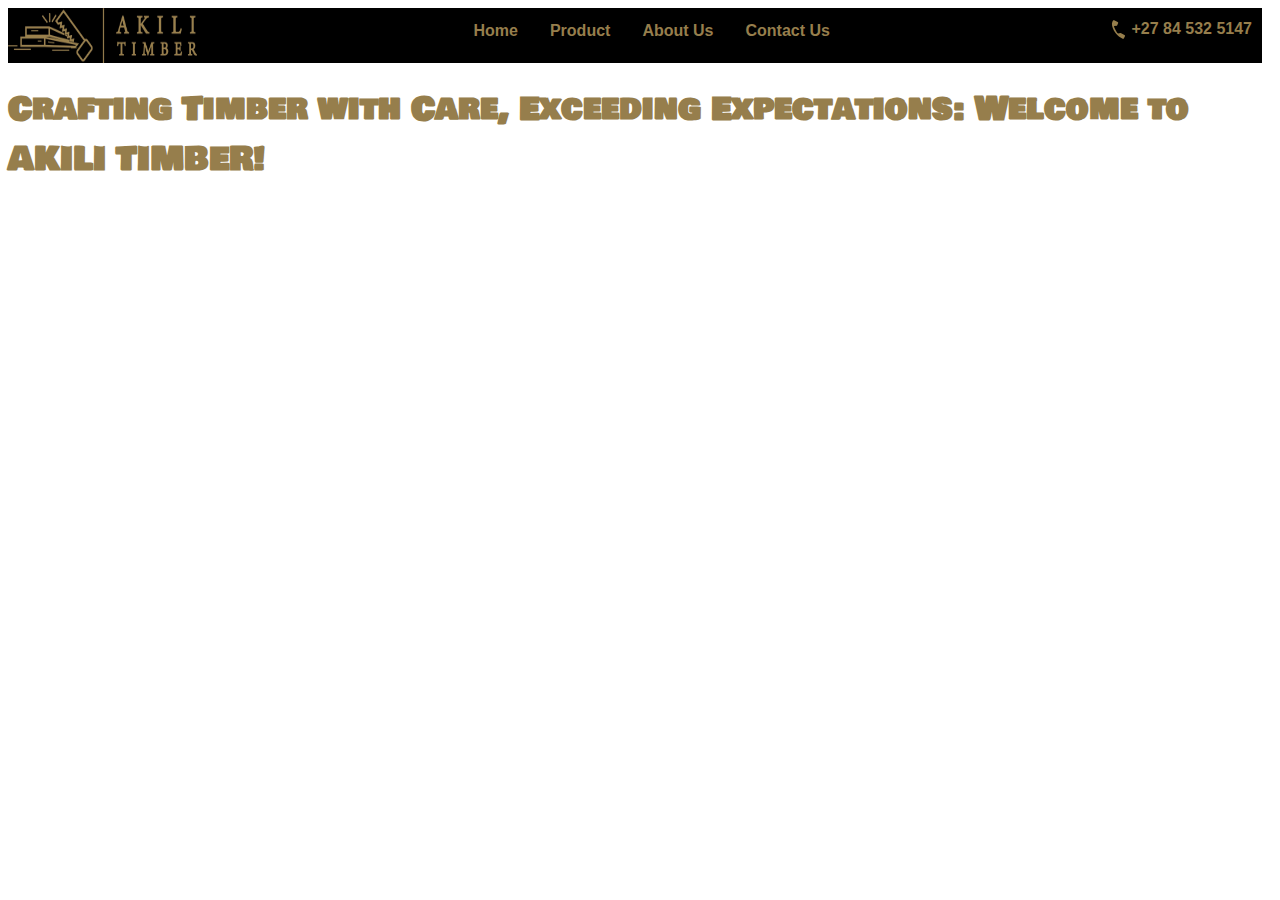
<file: index.html>
<!DOCTYPE html>
<html lang="en">
<head>
  <meta charset="UTF-8">
  <meta name="viewport" content="width=device-width, initial-scale=1.0">
  <title>Akili Timber</title>
  <link rel="stylesheet" href="styles.css">
</head> 
<body>
  <header>
    <img src="Images/Akili Timber Logo(New).jpg" alt="Akili Timber Logo" class="logo">
    <div id ="hamburger" onClick= "myFunction()">
      <svg width="28" height="28" viewBox="0 0 36 38" fill="none" xmlns="http://www.w3.org/2000/svg">
        <g filter="url(#filter0_i_0_1)">
        <rect x="1" y="1" width="34" height="36" rx="6" fill="#D8D1C4"/>
        </g>
        <rect x="0.5" y="0.5" width="35" height="37" rx="6.5" stroke="black"/>
        <rect x="7" y="8" width="21" height="6" fill="#967E4C"/>
        <rect x="7" y="16" width="21" height="7" fill="#967E4C"/>
        <rect x="7" y="25" width="21" height="6" fill="#967E4C"/>
        <defs>
        <filter id="filter0_i_0_1" x="0" y="0" width="36" height="42" filterUnits="userSpaceOnUse" color-interpolation-filters="sRGB">
        <feFlood flood-opacity="0" result="BackgroundImageFix"/>
        <feBlend mode="normal" in="SourceGraphic" in2="BackgroundImageFix" result="shape"/>
        <feColorMatrix in="SourceAlpha" type="matrix" values="0 0 0 0 0 0 0 0 0 0 0 0 0 0 0 0 0 0 127 0" result="hardAlpha"/>
        <feOffset dy="4"/>
        <feGaussianBlur stdDeviation="2"/>
        <feComposite in2="hardAlpha" operator="arithmetic" k2="-1" k3="1"/>
        <feColorMatrix type="matrix" values="0 0 0 0 0 0 0 0 0 0 0 0 0 0 0 0 0 0 0.25 0"/>
        <feBlend mode="normal" in2="shape" result="effect1_innerShadow_0_1"/>
        </filter>
        </defs>
        </svg>
        
    </div>  
<div id = "navlisID" class= "navlist closed"> 
  
       <ul>
      <li><a href="index.html">   Home</a></li>
      <li><a href="product.html">Product</a></li>
      <li><a href="about.html">About Us</a></li>
      <li><a href="contact.html">Contact Us</a></li>
    </ul>

    <div class="contact-info">
      <svg width="25" height="19" viewBox="0 0 35 50" fill="none" xmlns="http://www.w3.org/2000/svg">
        <path id="Vector" d="M3.04046 1.34451L1.42209 4.60571C-4.10601 16.3621 10.0386 39.9682 23.8686 46.9412L28.4113 49.1955C29.6391 49.8048 31.094 49.648 31.5751 48.6785L34.7328 42.007C35.1702 41.1256 34.4589 39.784 33.2311 39.1747L23.2509 34.0023L16.2841 35.7078C13.0919 34.1237 4.79302 18.4715 5.85121 16.0308L13.5025 15.1043L16.7124 8.01937C17.1498 7.13796 16.4385 5.79635 15.2107 5.18707L6.20427 0.827468C4.85372 0.157261 3.52159 0.374964 3.04046 1.34451Z" fill="#967E4C"/>
      </svg>        
      +27 84 532 5147
    </div>
    
  </header>
  
  <main>
    <h1>Crafting Timber with Care, Exceeding Expectations: Welcome to AKILI TIMBER!</h1>
  </main>
  
  <script>
    function myFunction() {
      if (document.getElementById("navlisID").classList.contains("closed")) {
        document.getElementById('navlisID').classList.remove('closed');
        console.log("Shift back to Page");
      } else {
        document.getElementById('navlisID').classList.add('closed');
        console.log("Shift to far left");
      }
    }
  </script>
</body>

</html>
</file>
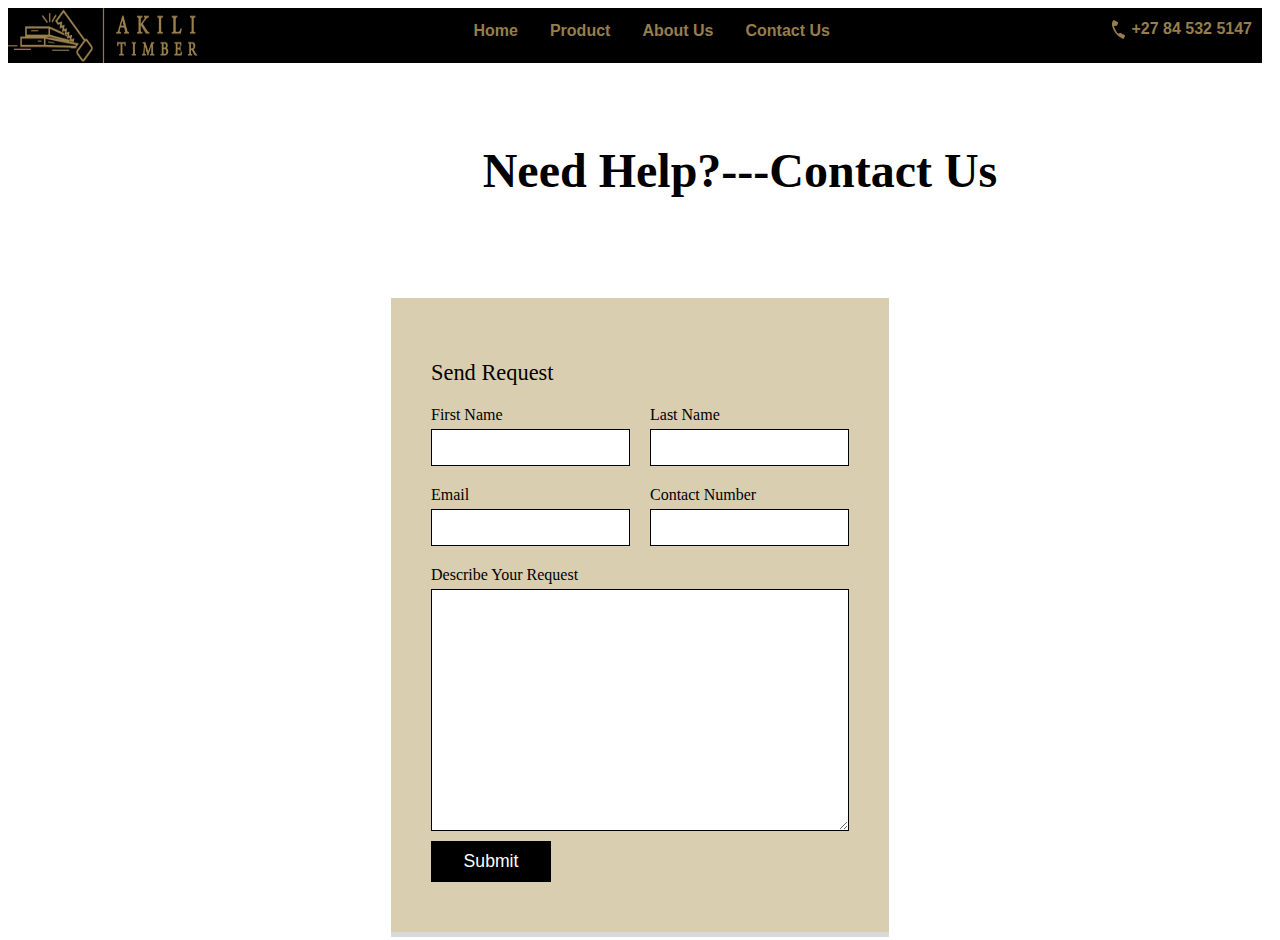
<file: contact.html>
<!DOCTYPE html>
<html lang="en">
<head>
  <meta charset="UTF-8">
  <meta name="viewport" content="width=device-width, initial-scale=1.0">
  <title>Akili Timber</title>
  <link rel="stylesheet" href="styles.css">
</head> 
<body>
  <header>
    <img src="Images/Akili Timber Logo(New).jpg" alt="Akili Timber Logo" class="logo">
 
<div id = "navlisID" class= "navlist closed"> 
       <ul>
      <li><a href="index.html">Home</a></li>
      <li><a href="products.html">Product</a></li>
      <li><a href="about.html">About Us</a></li>
      <li><a href="contact.html">Contact Us</a></li>
    </ul>

    <div class="contact-info">
      <svg width="25" height="19" viewBox="0 0 35 50" fill="none" xmlns="http://www.w3.org/2000/svg">
        <path id="Vector" d="M3.04046 1.34451L1.42209 4.60571C-4.10601 16.3621 10.0386 39.9682 23.8686 46.9412L28.4113 49.1955C29.6391 49.8048 31.094 49.648 31.5751 48.6785L34.7328 42.007C35.1702 41.1256 34.4589 39.784 33.2311 39.1747L23.2509 34.0023L16.2841 35.7078C13.0919 34.1237 4.79302 18.4715 5.85121 16.0308L13.5025 15.1043L16.7124 8.01937C17.1498 7.13796 16.4385 5.79635 15.2107 5.18707L6.20427 0.827468C4.85372 0.157261 3.52159 0.374964 3.04046 1.34451Z" fill="#967E4C"/>
      </svg>        
      +27 84 532 5147
    </div>
    
  </header>
    <div class="contactUs">
      <div class="title">
          <h2>Need Help?---Contact Us</h2>
      </div>
  </div>
  <div class="box">
          <!--Form-->
          <div class="contact form">
            <h3>Send Request</h3>
              <form id="contactForm" action="/">
                  <div class="formBox">
                      <div class="row50">
                          <div class="inputBox">
                              <span> First Name</span>
                              <input type="text" id="firstNameInput">
                          </div>
                          <div class="inputBox">
                            <span> Last Name</span>
                              <input type="text" id="lastNameInput">
                          </div>
                      </div>
                      <div class="row50">
                          <div class="inputBox">
                            <span>Email</span>
                            <input type="email" id="emailInput">
                          </div>
                          <div class="inputBox">
                              <span>Contact Number</span>
                              <input type="tel" id="contactNumberInput">
                          </div>
                      </div>
                  </div>
                  <div class="row100">
                      <div class="inputBox">
                          <span>Describe Your Request</span>
                          <textarea id="requestInput"></textarea>
                      </div>
                  </div>
                  <div class="row100">
                      <div class="inputBox">
                          <input type="submit" value="Submit">
                      </div>
                  </div>
              </form>
          </div>
      </div>
  </div>
  <script src="script.js"></script>
</body>

</html>
</file>
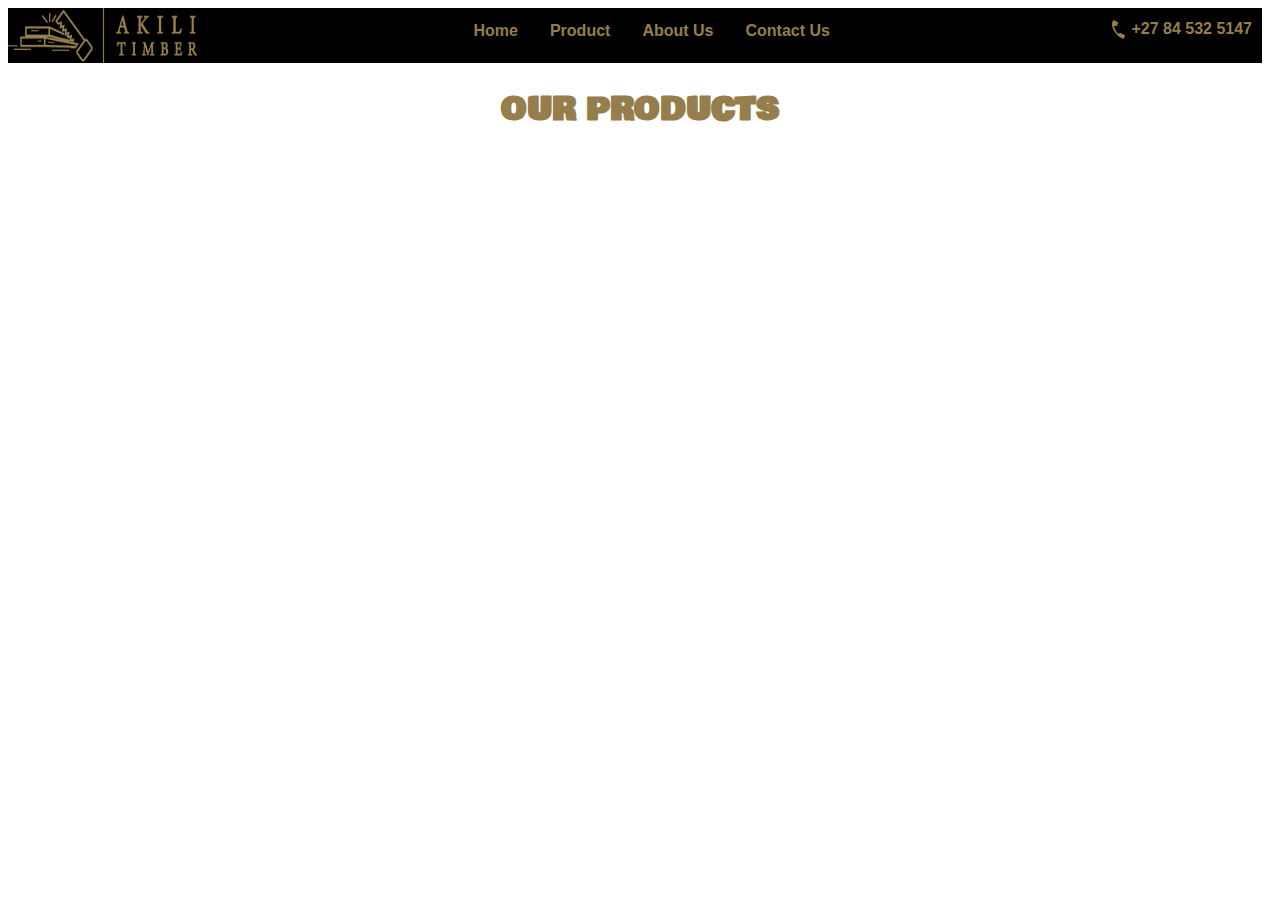
<file: products.html>
<!DOCTYPE html>
<html lang="en">
<head>
  <meta charset="UTF-8">
  <meta name="viewport" content="width=device-width, initial-scale=1.0">
  <title>Akili Timber</title>
  <link rel="stylesheet" href="styles.css">
</head> 
<body>
  <header>
    <img src="Images/Akili Timber Logo(New).jpg" alt="Akili Timber Logo" class="logo">
    <div id ="hamburger" onClick= "hamburger_menu()">
      <svg width="35" height="48" viewBox="0 0 36 38" fill="none" xmlns="http://www.w3.org/2000/svg">
        <g filter="url(#filter0_i_0_1)">
        <rect x="1" y="1" width="34" height="36" rx="6" fill="#D8D1C4"/>
        </g>
        <rect x="0.5" y="0.5" width="35" height="37" rx="6.5" stroke="black"/>
        <rect x="7" y="8" width="21" height="6" fill="#967E4C"/>
        <rect x="7" y="16" width="21" height="7" fill="#967E4C"/>
        <rect x="7" y="25" width="21" height="6" fill="#967E4C"/>
        <defs>
        <filter id="filter0_i_0_1" x="0" y="0" width="36" height="42" filterUnits="userSpaceOnUse" color-interpolation-filters="sRGB">
        <feFlood flood-opacity="0" result="BackgroundImageFix"/>
        <feBlend mode="normal" in="SourceGraphic" in2="BackgroundImageFix" result="shape"/>
        <feColorMatrix in="SourceAlpha" type="matrix" values="0 0 0 0 0 0 0 0 0 0 0 0 0 0 0 0 0 0 127 0" result="hardAlpha"/>
        <feOffset dy="4"/>
        <feGaussianBlur stdDeviation="2"/>
        <feComposite in2="hardAlpha" operator="arithmetic" k2="-1" k3="1"/>
        <feColorMatrix type="matrix" values="0 0 0 0 0 0 0 0 0 0 0 0 0 0 0 0 0 0 0.25 0"/>
        <feBlend mode="normal" in2="shape" result="effect1_innerShadow_0_1"/>
        </filter>
        </defs>
        </svg>
        
    </div>  
<div id = "navlisID" class= "navlist closed"> 
       <ul>
      <li><a href="index.html">Home</a></li>
      <li><a href="products.html">Product</a></li>
      <li><a href="about.html">About Us</a></li>
      <li><a href="contact.html">Contact Us</a></li>
    </ul>

    <div class="contact-info">
      <svg width="25" height="19" viewBox="0 0 35 50" fill="none" xmlns="http://www.w3.org/2000/svg">
        <path id="Vector" d="M3.04046 1.34451L1.42209 4.60571C-4.10601 16.3621 10.0386 39.9682 23.8686 46.9412L28.4113 49.1955C29.6391 49.8048 31.094 49.648 31.5751 48.6785L34.7328 42.007C35.1702 41.1256 34.4589 39.784 33.2311 39.1747L23.2509 34.0023L16.2841 35.7078C13.0919 34.1237 4.79302 18.4715 5.85121 16.0308L13.5025 15.1043L16.7124 8.01937C17.1498 7.13796 16.4385 5.79635 15.2107 5.18707L6.20427 0.827468C4.85372 0.157261 3.52159 0.374964 3.04046 1.34451Z" fill="#967E4C"/>
      </svg>        
      +27 84 532 5147
    </div>
    
  </header>

  <script src="script.js"></script>
 
  <main>
    
  <h1>OUR PRODUCTS</h1>
    

  </main>
  
</body>

</html>
</file>
<file: styles.css>
.content {
  text-align: center;
  color:#967e4c;
  max-width: 500px;
  margin-bottom: 20vh;
}
@font-face {
  font-family: "Bowlby One SC";
  src: url("fonts/BowlbyOneSC-Regular.ttf") format("truetype");
}


h1 {
  font-family: "Bowlby One SC", Arial, sans-serif;
}

ul {
  list-style-type: none;
  margin: 0;
  padding: 0;
  overflow: hidden;
  background-color: #000000;
  display: flex;
  justify-content: center;
}
.navlist{
  display:flex;
  flex-direction: row;
  width: 100%;
  font-family: Arial, sans-serif;
  font-weight: bold;

}

li {
  float: left;
}

li a {
  display: block;
  color:#967e4c;
  text-align: center;
  padding: 14px 16px;
  text-decoration: none
}

li a:hover {
  border-bottom: 3px solid #967e4c; 
  
}
.logo 
{
  position: relative;
  width: 189px;
  height: 55px;
}
.navlist ul
{
  display: flex;
  flex-direction: row;
  width: 100%;
}
header{
  display: flex;
}
.contact-info {
  position: relative;
  top: 0px;
  right: 10px;
  padding: 12px 10px;
  background-color: #000000;
  color:#967e4c;
  z-index: 1;
  display: flex;
  align-items: flex-start;
  white-space: nowrap;
}

#hamburger{
  display: none;
}

/* Mobile Phone */
@media only screen and (max-width: 468px) {
  .navlist ul {
    flex-direction: column;
    align-items: center;
  }
  body {
    background-color: white; 
    margin: 0; 
  }
  .navlist {
    position: absolute;
    top: 0;
    margin-top: 3.4em;
    left: 0;
    flex-direction: column;
    width: 100%;
    justify-content: center;
    align-items: center;
    bottom:0;
    background: #000000;
    font-family: Arial, sans-serif;
    font-weight: bold;
    transition: left 0.3s ease-in;
  }

  li a:hover {
    border-bottom: 3px solid #967e4c; 
    
  }
    
  .contact-info {
    display: none;
  }
 .navlist.closed{
    left: -100%;
    top: -50%;
   transition: left 0.3s ease-in;
    
  }

#hamburger {
  display: block;
  margin-top: 0px; 
  padding-left: 225px;
  cursor: pointer;
  
 
}
header{
  background-color: black;
  display: flex;
  height: 150;
}
li {
  float: none;
  width: 100%;
    margin-right: 6px;

}
.contactUs {
  padding: 10px; 
}

.inputBox input,
.inputBox textarea {
  font-size: 1em; 
}


.inputBox,
.inputBox span,
.inputBox input,
.inputBox textarea {
  margin: 5px 0;
  padding: 5px;
}
}


/* Tablets */
@media only screen and (max-width: 768px) {
  .navlist {
    flex-direction: column;
    align-items: center;
  }
  li {
    float: none;
}

  .contactUs {
    padding: 20px; 
  }

  .formBox .row50 {
    flex-direction: column;
  }

  .formBox .row100 .inputBox {
    width: 100%; 
  }
}



main {
  display: flex;
  justify-content: center;
}
main h1{
  color: #967e4c;
  justify-content: center;
}

 
  .contactUs {
    position: relative;
    width: 100%;
    padding: 40px 100px;
}

.contactUs .title {
    display: flex;
    justify-content: center;
    align-items: center;
    font-size: 2em;
}


.contact {
    padding: 40px;
    background: #daceb1;
    box-shadow: 0 5px rgba(0, 0, 0, 0.15);
}


.box {
    position: relative;
    display: flex; 
    justify-content: center; 
    align-items: center; 
    margin-top: 20px;
}
.contact h3 {
    color: black;
    font-weight: 500;
    font-size: 1.4em;
    margin-bottom: 10px;
}

.formBox {
    position: relative;
    width: 100%;
}

.formBox .row50 {
    display: flex;
    gap: 20px;
}

.inputBox {
    display: flex;
    flex-direction: column;
    margin-bottom: 10px;
    width: 100%;
}

.formBox .row100 .inputBox {
    width: 100%;
}

.inputBox span {
    color: black;
    margin-top: 10px;
    margin-bottom: 5px;
    font-weight: 500;
}

.inputBox input {
    padding: 10px;
    font-size: 1.1m;
    outline: none;
    border: 1px solid black;
}

.inputBox textarea {
    padding: 10px;
    font-size: 1.1m;
    outline: none;
    border: 1px solid black;
   
    min-height: 220px;
}

.inputBox input[type="submit"] {
    background-color: black;
    color: white;
    border: none;
    font-size: 1.1em;
  
    max-width: 120px;
    font-weight: 500
    
}
.error {
  border: 1px solid red !important;
}

.error-message {
  color: red;
  font-size: 12px;
  margin-top: 5px;
}
</file>
